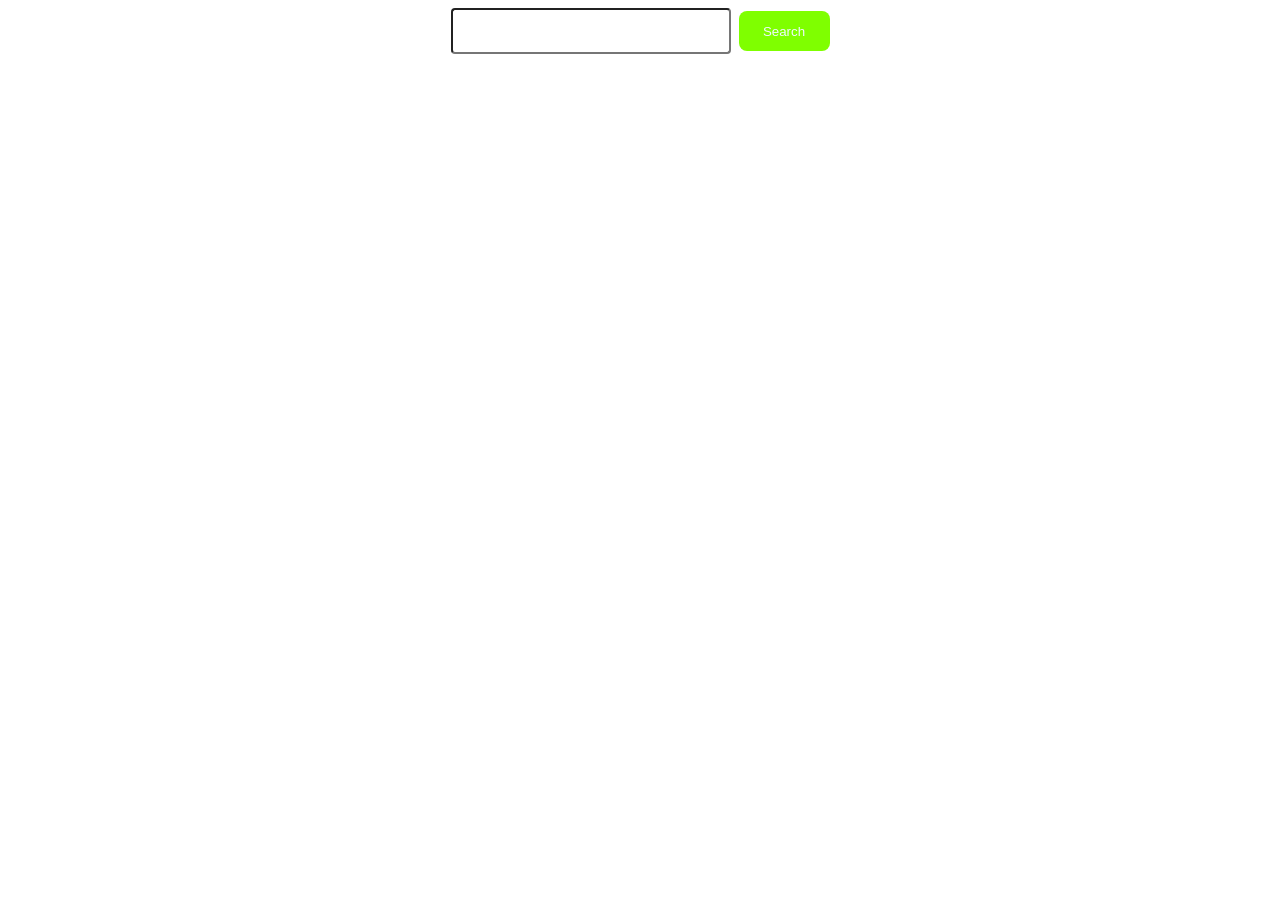
<file: src/index.html>
<!DOCTYPE html>
<html lang="en">
  <head>
    <meta charset="UTF-8" />
    <link rel="icon" type="image/svg+xml" href="/favicon.svg" />
    <meta name="viewport" content="width=device-width, initial-scale=1.0" />
    <title>Vanilla App Template</title>
    <link rel="stylesheet" href="./css/styles.css" />
  </head>
  <body>
    <load ="partials/header.html" />

    <form class="form">
      <div class="">
        <input type="text" class="search-input" name="searchKeyword" />
      </div>
      <button type="submit" class="submit-btn">Search</button>
    </form>
    <ul class="gallery"></ul>
   <span class="loader is-hidden"></span>
    <script src="./main.js" defer type="module"></script>

    <!-- Loads the specified .html file -->
    
    <load ="partials/vite-promo.html" />
    

    <script type="module" src="./main.js"></script>
  </body>
</html>
</file>
<file: src/css/styles.css>
/**
  |============================
  | include css partials with
  | default @import url()
  |============================
*/
@import url('./reset.css');
@import url('./vite-promo.css');
@import url('./header.css');

:root {
  font-family: Inter, Avenir, Helvetica, Arial, sans-serif;
  font-size: 16px;
  line-height: 24px;
  font-weight: 400;

  color: #242424;
  background-color: rgba(255, 255, 255, 0.87);

  font-synthesis: none;
  text-rendering: optimizeLegibility;
  -webkit-font-smoothing: antialiased;
  -moz-osx-font-smoothing: grayscale;
  -webkit-text-size-adjust: 100%;
}

ul {
  list-style-type: none;
}

.form {
  align-items: center;
    margin: 0 auto;
    display: flex;
    justify-content: center;
    gap: 8px;
    margin-bottom: 30px;
}

.search-input {
border-radius: 4px;
 width: 272px;
 height: 40px;
 }
 .submit-btn{

  width: 91px;
  height: 40px;
  border-radius: 8px;
  background-color: chartreuse;
  color: aliceblue;
  border: none;
  padding: 8px 16px;
 }
 .gallery {
  display: flex;
  gap: 24px;
  justify-content: space-around;
  align-items: center;
  flex-wrap: wrap;
}
.container{

  max-width: 360px;
  border: 2px solid #808080;
}
.info {
  display: flex;
  justify-content: center;
  gap: 28px;
}
.names {
  font-weight: bold;
}

.loader {
  transform: rotateZ(45deg);
  perspective: 1000px;
  border-radius: 50%;
  width: 70px;
  height: 70px;
  color: #999;
}
</file>
